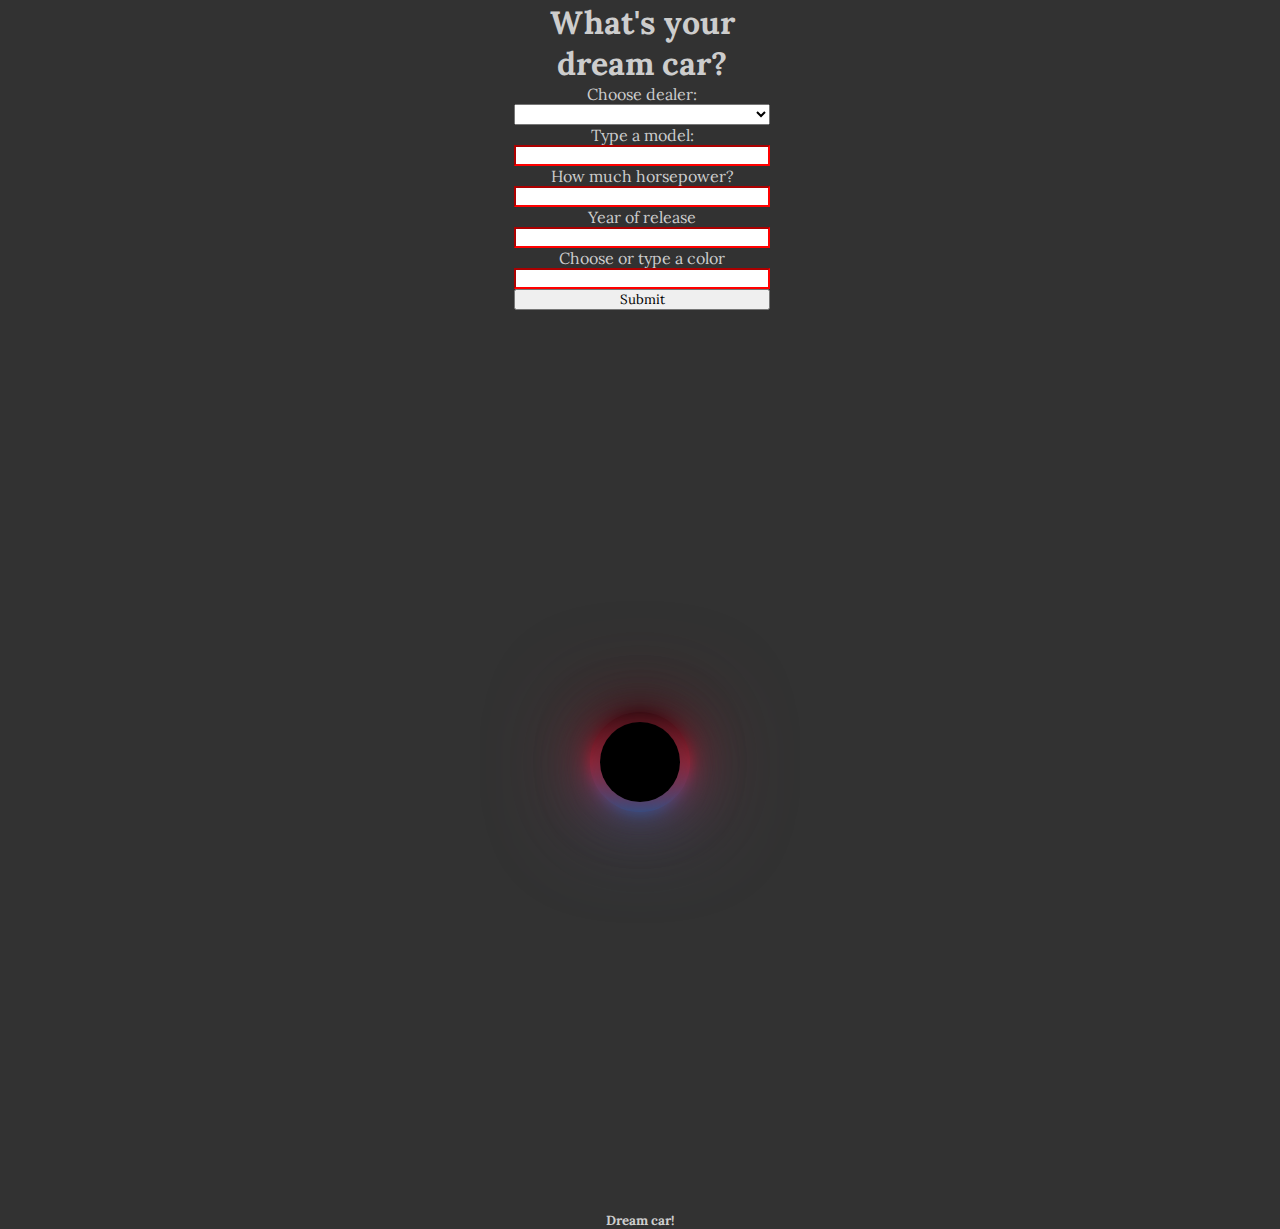
<file: index.html>
<!DOCTYPE html>
<html lang="en">
  <head>
    <meta charset="UTF-8" />
    <meta name="viewport" content="width=device-width, initial-scale=1.0" />
    <meta http-equiv="X-UA-Compatible" content="ie=edge" />
    <link rel="stylesheet" href="style.css" />
    <title>Car || Form</title>
  </head>
  <body>
    <form class="deal width">
      <h1>What's your dream car?</h1>
      <!-- dealer -->
      <label for="cars">Choose dealer:</label>
      <select name="cardealer" id="cars" required>
        <option value=""></option>
        <option value="audi">Audi</option>
        <option value="bmw">BMW</option>
        <option value="mercedes">Mercedes</option>
        <option value="volkswagen">Volkswagen</option>
        <option value="volvo">Volvo</option>
        <option value="ford">Ford</option>
        <option value="nissan">Nissan</option>
        <option value="fiat">Fiat</option>
      </select>
      <!-- model -->
      <label for="name">Type a model:</label>
      <input
        type="text"
        id="name"
        name="carmodel"
        required
        minlength="2"
        maxlength="10"
        size="10"
      />
      <!-- horsePower -->
      <label for="hp">How much horsepower?</label>
      <input
        type="number"
        id="hp"
        name="carpower"
        required
        minlength="3"
        maxlength="3"
        size="10"
      />
      <!-- year -->
      <label for="year">Year of release</label>
      <input
        type="number"
        id="year"
        name="caryear"
        required
        minlength="4"
        maxlength="4"
      />
      <!-- color -->
      <label for="color">Choose or type a color</label>
      <input list="colors" name="carcolor" required id="color" />
      <datalist id="colors">
        <option value="Black" selected>Black</option>
        <option value="White"> </option>
        <option value="Gray"> </option>
        <option value="Rainbow"> </option>
      </datalist>
      <!-- SUBMIT BUTTON -->
      <button type="submit" name="submit" id="submitting">Submit</button>
    </form>
    <div class="fullscreen">
      <div class="loader">
        <span></span>
        <span></span>
        <span></span>
        <span></span>
      </div>
    </div>
    <div class="carData">
      <main>
        <template>
          <article>
            <h1>company</h1>
            <img src="" class="carImg" />
            <h2>model</h2>
            <h3>color</h3>
            <p>horsepower</p>
            <button class="remove">Remove</button>
          </article>
        </template>
      </main>
    </div>
    <!-- <div class="comment">
       <form action="https://www.google.com/search" name="myForm">
      <label for="google">Search</label>
      <input type="text" name="q" autocomplete="off" />
      <input type="submit" />
    </form>
    <form>
      <label for="mail">I would like you to provide me an e-mail</label>
      <input type="email" id="mail" name="mail" />
      <button>Submit</button>
    </form>
    <form novalidate>
      <p>
        <label for="mail">
          <span>Please enter an email address:</span>
          <input type="email" id="mail" name="mail" />
          <span class="error" aria-live="polite"></span>
        </label>
      </p>
      <button>Submit</button>
    </form> 
    </div>-->
    <script src="js.js"></script>
  </body>
  <footer>
    <div class="terms">
      <h5>Dream car!</h5>
    </div>
  </footer>
</html>
</file>
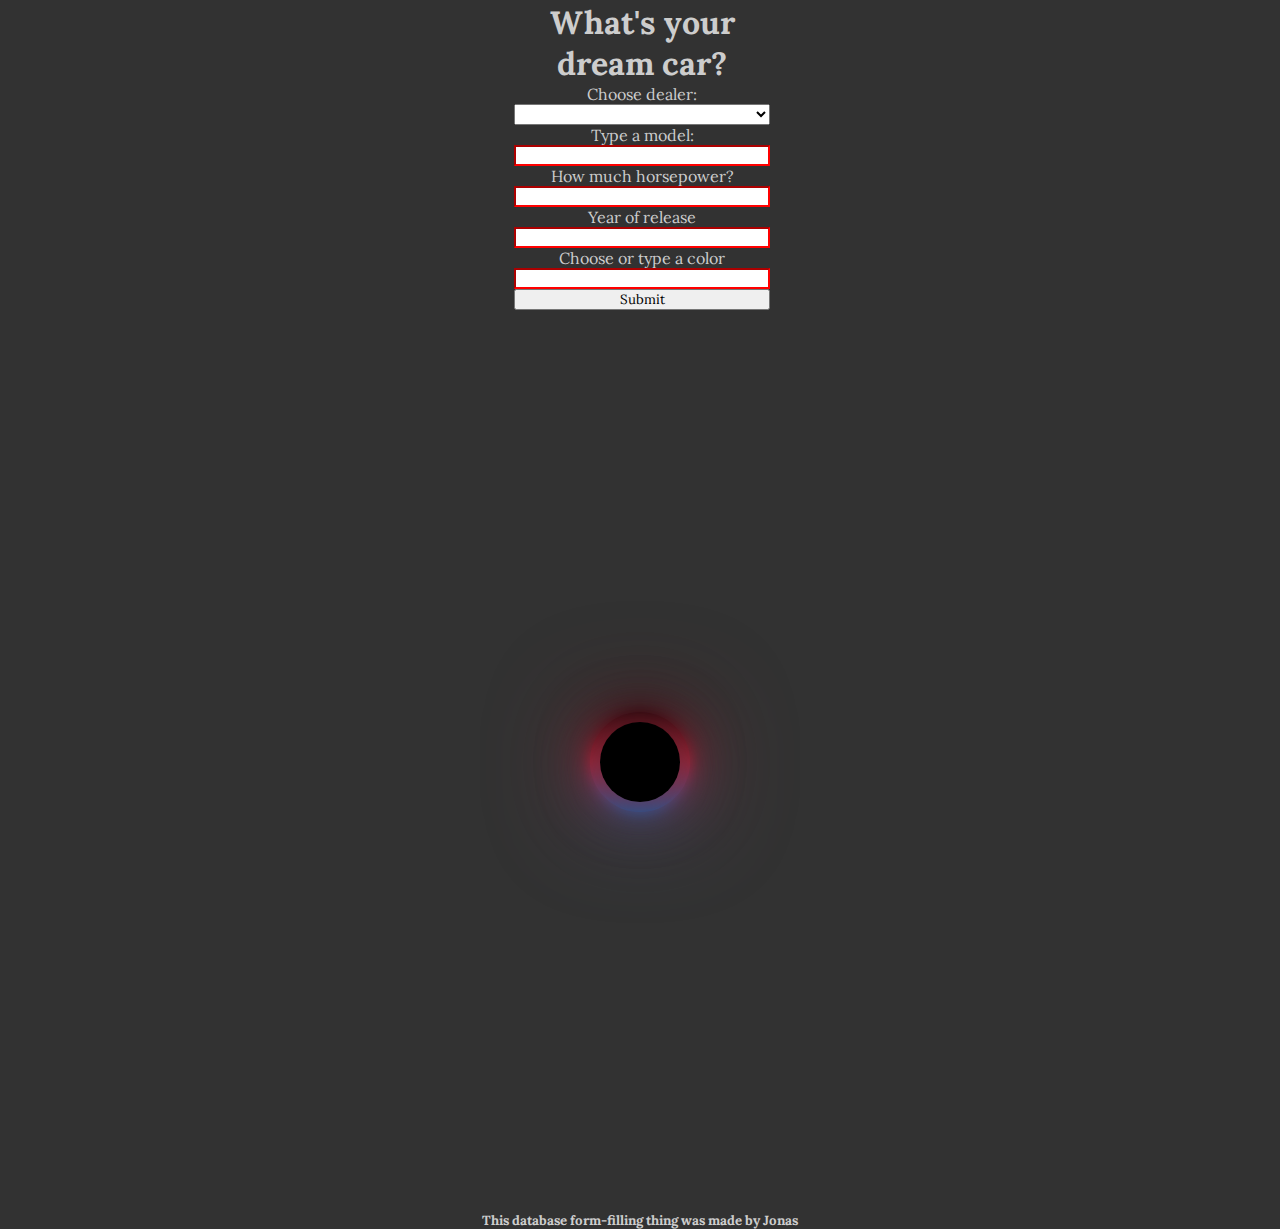
<file: forms.html>
<!DOCTYPE html>
<html lang="en">
  <head>
    <meta charset="UTF-8" />
    <meta name="viewport" content="width=device-width, initial-scale=1.0" />
    <meta http-equiv="X-UA-Compatible" content="ie=edge" />
    <link rel="stylesheet" href="style.css" />
    <title>Car || Form</title>
  </head>
  <body>
    <form class="deal width">
      <h1>What's your dream car?</h1>
      <!-- dealer -->
      <label for="cars">Choose dealer:</label>
      <select name="cardealer" id="cars" required>
        <option value=""></option>
        <option value="audi">Audi</option>
        <option value="bmw">BMW</option>
        <option value="mercedes">Mercedes</option>
        <option value="volkswagen">Volkswagen</option>
        <option value="volvo">Volvo</option>
        <option value="ford">Ford</option>
        <option value="nissan">Nissan</option>
        <option value="fiat">Fiat</option>
      </select>
      <!-- model -->
      <label for="name">Type a model:</label>
      <input
        type="text"
        id="name"
        name="carmodel"
        required
        minlength="2"
        maxlength="10"
        size="10"
      />
      <!-- horsePower -->
      <label for="hp">How much horsepower?</label>
      <input
        type="number"
        id="hp"
        name="carpower"
        required
        minlength="3"
        maxlength="3"
        size="10"
      />
      <!-- year -->
      <label for="year">Year of release</label>
      <input
        type="number"
        id="year"
        name="caryear"
        required
        minlength="4"
        maxlength="4"
      />
      <!-- color -->
      <label for="color">Choose or type a color</label>
      <input list="colors" name="carcolor" required id="color" />
      <datalist id="colors">
        <option value="Black" selected>Black</option>
        <option value="White"> </option>
        <option value="Gray"> </option>
        <option value="Rainbow"> </option>
      </datalist>
      <!-- SUBMIT BUTTON -->
      <button type="submit" name="submit" id="submitting">Submit</button>
    </form>
    <div class="fullscreen">
      <div class="loader">
        <span></span>
        <span></span>
        <span></span>
        <span></span>
      </div>
    </div>
    <div class="carData">
      <main>
        <template>
          <article>
            <h1>company</h1>
            <img src="" class="carImg" />
            <h2>model</h2>
            <h3>color</h3>
            <p>horsepower</p>
            <button class="remove">Remove</button>
          </article>
        </template>
      </main>
    </div>
    <!-- <div class="comment">
       <form action="https://www.google.com/search" name="myForm">
      <label for="google">Search</label>
      <input type="text" name="q" autocomplete="off" />
      <input type="submit" />
    </form>
    <form>
      <label for="mail">I would like you to provide me an e-mail</label>
      <input type="email" id="mail" name="mail" />
      <button>Submit</button>
    </form>
    <form novalidate>
      <p>
        <label for="mail">
          <span>Please enter an email address:</span>
          <input type="email" id="mail" name="mail" />
          <span class="error" aria-live="polite"></span>
        </label>
      </p>
      <button>Submit</button>
    </form> 
    </div>-->
    <script src="js.js"></script>
  </body>
  <footer>
    <div class="terms">
      <h5>This database form-filling thing was made by Jonas</h5>
    </div>
  </footer>
</html>
</file>
<file: style.css>
@import url("https://fonts.googleapis.com/css?family=Lora");
* {
  margin: 0;
  padding: 0;
  font-family: "Lora", serif;
  box-sizing: border-box;
}
html {
  background-color: #323232;
  color: #cdcdcd;
}
.deal {
  display: grid;
  grid-template-columns: 1fr;
  text-align: center;
  transform: translate(40vw);
}
.width {
  max-width: calc(20vw);
  margin: 2px;
}
main {
  display: grid;
  grid-template-columns: 1fr 1fr 1fr 1fr;
}
article {
  margin: 4px;
  text-align: center;
  outline: 1px solid #cdcdcd;
  min-height: 200px;
}
img {
  max-width: 40px;
}
.remove {
  background-color: rgb(133, 48, 48); /* Green */
  border: none;
  color: white;
  padding: 15px 32px;
  text-align: center;
  text-decoration: none;
  display: inline-block;
  font-size: 16px;
  margin: 4px 2px;
  cursor: pointer;
}
button {
  cursor: pointer;
}

input:valid {
  border-color: black;
}
input:invalid {
  border-color: red;
}

/* Loader*/

.fullscreen {
  width: 100%;
  height: 100%;
  margin: 0;
  padding: 0;
  display: flex;
  justify-content: center;
  align-items: center;
  height: 100vh;
  background: #323232;
}

.loader {
  position: relative;
  width: 100px;
  height: 100px;
  border-radius: 50%;
  background: linear-gradient(#000000, #b32230, #0065ab);
  animation: animate 0.85s linear infinite;
}

@keyframes animate {
  0% {
    transform: rotate(0deg);
  }

  100% {
    transform: rotate(360deg);
  }
}

.loader span {
  position: absolute;
  width: 100%;
  height: 100%;
  border-radius: 50%;
  background: linear-gradient(#000000, #b32230, #0065ab);
}

.loader span:nth-child(1) {
  filter: blur(5px);
}

.loader span:nth-child(2) {
  filter: blur(10px);
}

.loader span:nth-child(3) {
  filter: blur(25px);
}

.loader span:nth-child(4) {
  filter: blur(50px);
}

.loader:after {
  content: "";
  position: absolute;
  top: 10px;
  left: 10px;
  right: 10px;
  bottom: 10px;
  background: #000000;
  border-radius: 50%;
}

h1,
h2,
h3,
h4,
h5,
p,
a,
ul {
  text-align: center;
  align-content: center;
}

.hide {
  display: none;
}

/*end of loader*/
/* form {
  max-width: 200px;
}

p * {
  display: block;
}

input[type="email"] {
  -webkit-appearance: none;

  width: 100%;
  border: 1px solid #333;
  margin: 0;

  font-family: inherit;
  font-size: 90%;

  -moz-box-sizing: border-box;
  box-sizing: border-box;
}

/* This is our style for the invalid fields */
/* input:invalid {
  border-color: #900;
  background-color: #fdd;
}

input:focus:invalid {
  outline: none;
} */

/* This is the style of our error messages */
/* .error {
  width: 100%;
  padding: 0;

  font-size: 80%;
  color: white;
  background-color: #900;
  border-radius: 0 0 5px 5px;

  -moz-box-sizing: border-box;
  box-sizing: border-box;
}

.error.active {
  padding: 0.3em;
} */
</file>
